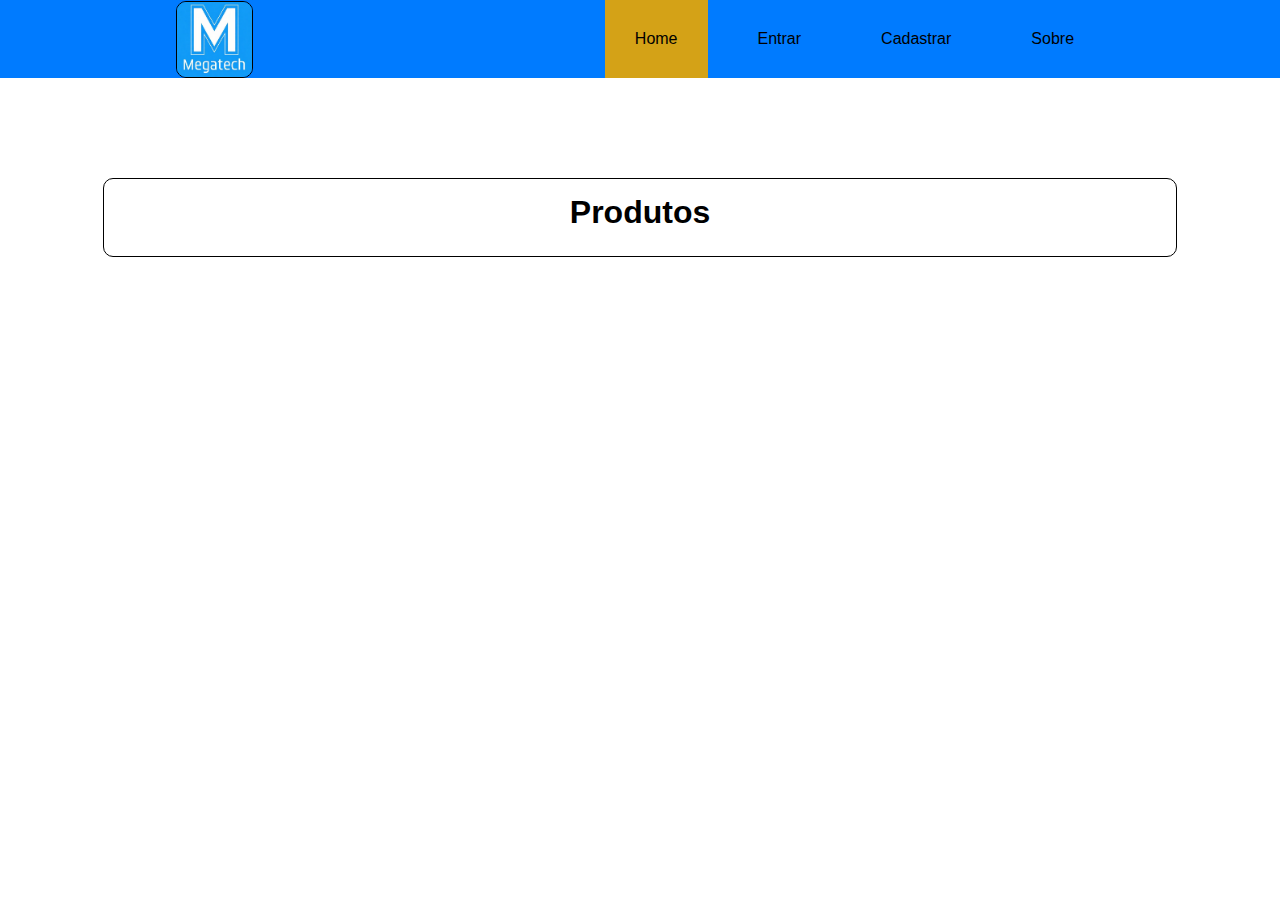
<file: index.html>
<!DOCTYPE html>
<html lang="pt-br">
<head>
    <meta charset="UTF-8">
    <meta name="viewport" content="width=device-width, initial-scale=1.0">
    <link rel="stylesheet" href="styles/reset.css">
    <link rel="stylesheet" href="styles/header.css">
    <link rel="stylesheet" href="styles/main.css">
    <title>Home</title>
</head>
<body>
   <header class="header">
        <nav class="header__nav">
                <img class="nav__logo" src="./assets/images/logo.png" alt="Logo" class="header__logo">
                <ul class="header__menu">
                    <li class="header__menu-item active"><a href="/index.html" class="header__menu__link">Home</a></li>
                    <li class="header__menu-item"><a id="double-state-li-one" href="./login.html" class="header__menu__link">Entrar</a></li>
                    <li class="header__menu-item"><a id="double-state-li-two" href="./register.html" class="header__menu__link">Cadastrar</a></li>
                    <li class="header__menu-item"><a href="./about.html" class="header__menu__link">Sobre</a></li>
                </ul>
        </nav>
   </header>
   <main class="main">
        <h1 class="main__title">Produtos</h1>
        <section class="main__board">
            
            
        </section>
    </main>
    <script src="/scripts/loaders/indexLoader.js" type="module"></script>
</body>
</html>
</file>
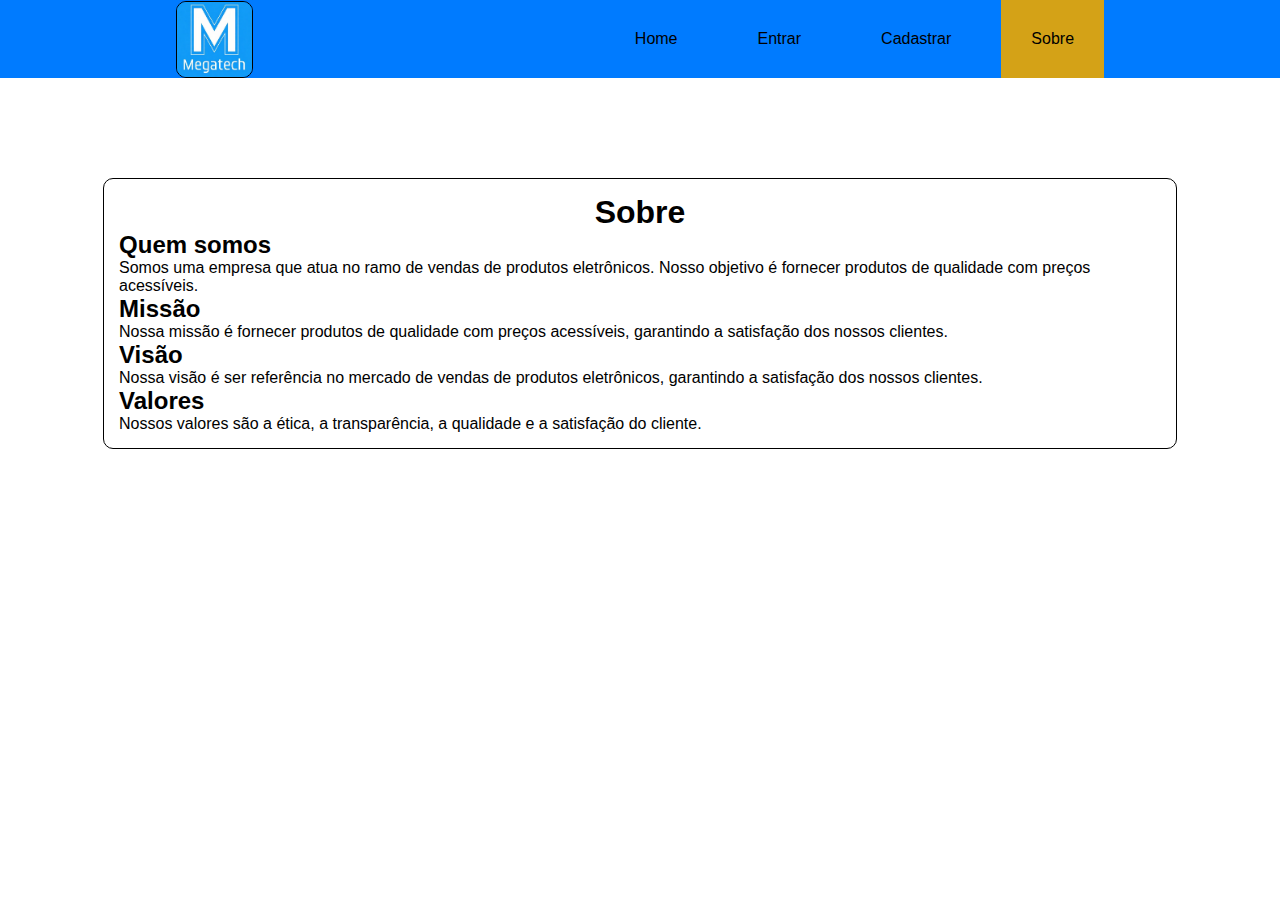
<file: about.html>
<!DOCTYPE html>
<html lang="pt-br">
<head>
    <meta charset="UTF-8">
    <meta name="viewport" content="width=device-width, initial-scale=1.0">
    <title>Sobre</title>
    <link rel="stylesheet" href="styles/reset.css">
    <link rel="stylesheet" href="styles/header.css">
    <link rel="stylesheet" href="styles/main.css">
</head>
<body>
    <header class="header">
        <nav class="header__nav">
                <img class="nav__logo" src="./assets/images/logo.png" alt="Logo" class="header__logo">
                <ul class="header__menu">
                    <li class="header__menu-item" onclick="window.location.href='index.html'"><a href="/index.html" class="header__menu__link">Home</a></li>
                    <li class="header__menu-item" onclick="window.location.href='login.html'"><a id="double-state-li-one" href="./login.html" class="header__menu__link">Entrar</a></li>
                    <li class="header__menu-item" onclick="window.location.href='register.html'"><a id="double-state-li-two" href="./register.html" class="header__menu__link">Cadastrar</a></li>
                    <li class="header__menu-item active" onclick="window.location.href='about.html'"><a href="./about.html" class="header__menu__link">Sobre</a></li>
                </ul>
        </nav>
   </header>
   <main class="main">
    <h1>Sobre</h1>
    <section class="about__section">
        <h2>Quem somos</h2>
        <p>Somos uma empresa que atua no ramo de vendas de produtos eletrônicos. Nosso objetivo é fornecer produtos de qualidade com preços acessíveis.</p>
        <h2>Missão</h2>
        <p>Nossa missão é fornecer produtos de qualidade com preços acessíveis, garantindo a satisfação dos nossos clientes.</p>
        <h2>Visão</h2>
        <p>Nossa visão é ser referência no mercado de vendas de produtos eletrônicos, garantindo a satisfação dos nossos clientes.</p>
        <h2>Valores</h2>
        <p>Nossos valores são a ética, a transparência, a qualidade e a satisfação do cliente.</p>
   </main>
   <script src="scripts/loaders/aboutLoader.js" type="module"></script>
</body>
</html>
</file>
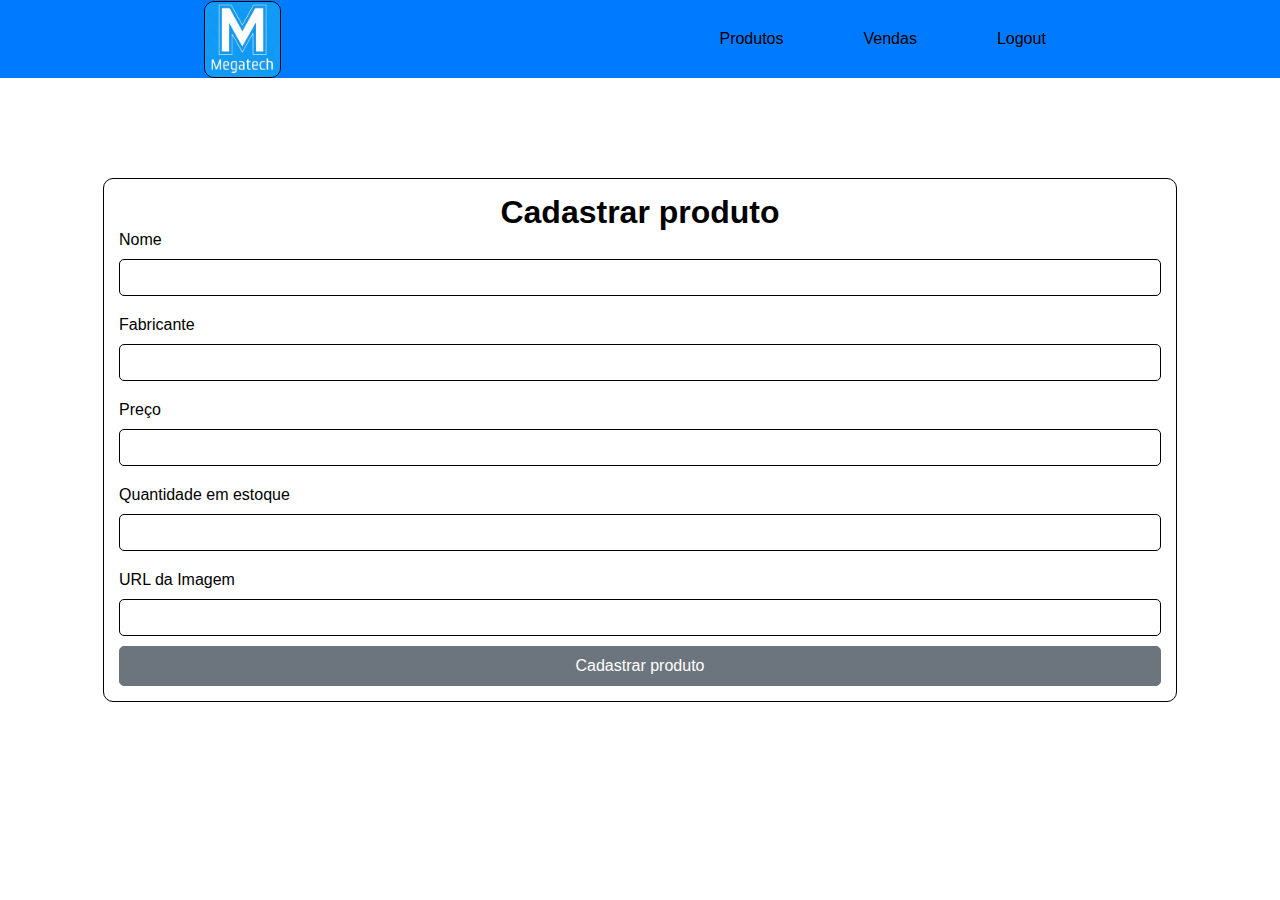
<file: addProduct.html>
<!DOCTYPE html>
<html lang="pt-br">
<head>
    <meta charset="UTF-8">
    <meta name="viewport" content="width=device-width, initial-scale=1.0">
    <title>Cadastrar produto</title>
    <link rel="stylesheet" href="styles/reset.css">
    <link rel="stylesheet" href="styles/header.css">
    <link rel="stylesheet" href="styles/main.css">
    <link rel="stylesheet" href="styles/form.css">
    <link rel="stylesheet" href="styles/table.css">
</head>
<body>
    <header class="header">
        <nav class="header__nav">
                <img class="nav__logo" src="./assets/images/logo.png" alt="Logo" class="header__logo">
                <ul class="header__menu">
                    <li class="header__menu-item"><a href="/adminStock.html" class="header__menu__link">Produtos</a></li>
                    <li class="header__menu-item"><a href="./adminPurchase.html" class="header__menu__link">Vendas</a></li>
                    <li class="header__menu-item"><a id="double-state-li-one" class="header__menu__link">Logout</a></li>
                </ul>
        </nav>
    </header>
    <main class="main">
        <h1>Cadastrar produto</h1>
        <section class="form">
            <label class="label" for="name">Nome</label>
            <input type="text" id="name" class="input">
            <p class="error-message" id="name-error"></p>
            <label class="label" for="manufacturer">Fabricante</label>
            <input type="text" id="manufacturer" class="input">
            <p class="error-message" id="manufacturer-error"></p>
            <label class="label" for="price">Preço</label>
            <input type="number" id="price" class="input" min="1">
            <p class="error-message" id="price-error"></p>
            <label class="label" for="stockQuantity">Quantidade em estoque</label>
            <input type="number" id="stockQuantity" class="input">  
            <p class="error-message" id="stockQuantity-error"></p>
            <label class="label" for="image">URL da Imagem</label>
            <input type="url" id="image" class="input">
            <button disabled id="add-product-button" class="register__button disabled__button">Cadastrar produto</button>
        </section>
    </main>
    <div class="modal">
        <div class="modal__content">
            <h2 id="modal-title" class="modal__title"></h2>
            <p id="modal-text" class="modal__text"></p>
            <button id="modal-button" class="modal__button">Ok</button>
        </div>
    </div>
    <script type="module" src="scripts/loaders/addProductLoader.js"></script>
</body>
</html>
</file>
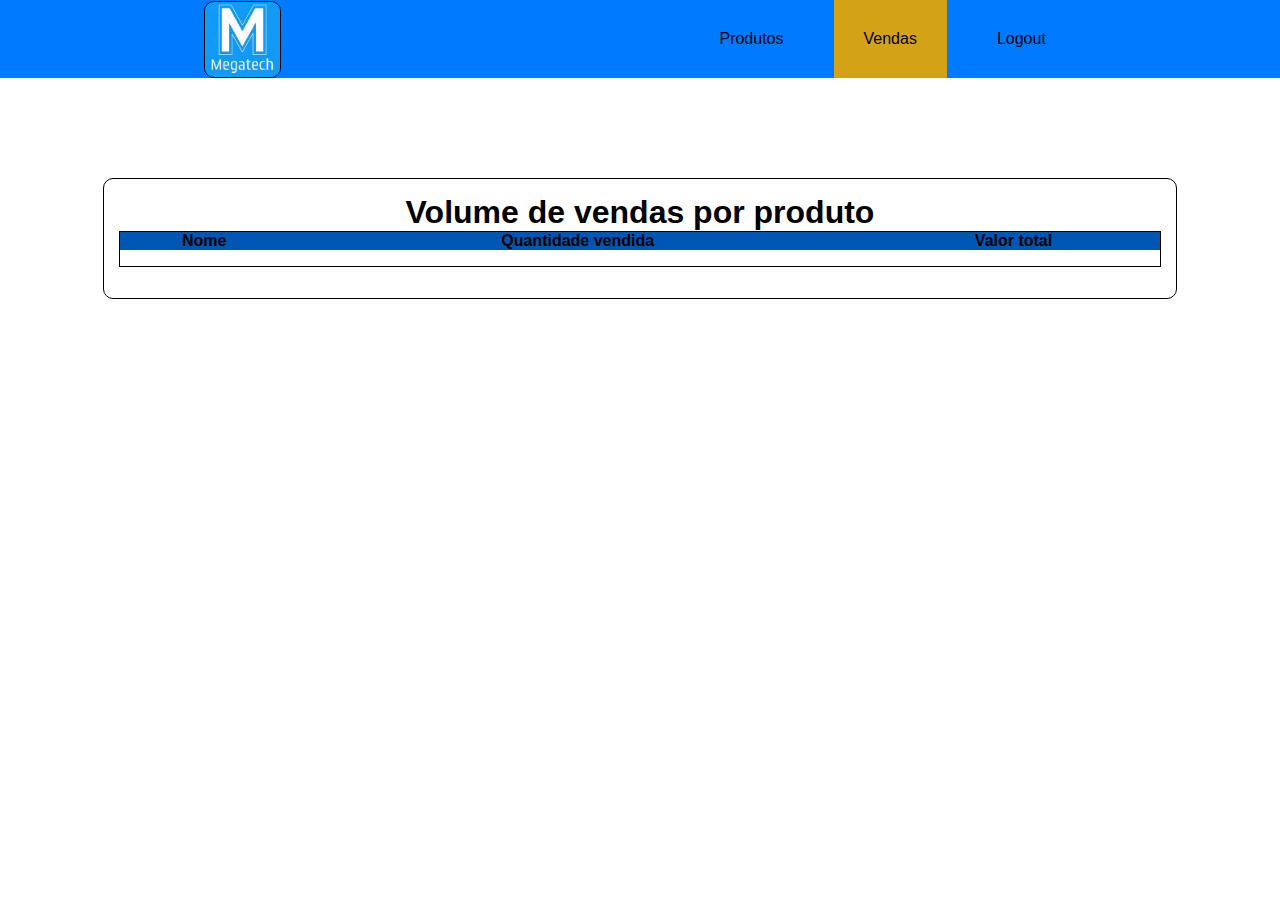
<file: adminPurchase.html>
<!DOCTYPE html>
<html lang="pt-br">
<head>
    <meta charset="UTF-8">
    <meta name="viewport" content="width=device-width, initial-scale=1.0">
    <title>Vendas</title>
    <link rel="stylesheet" href="styles/reset.css">
    <link rel="stylesheet" href="styles/header.css">
    <link rel="stylesheet" href="styles/main.css">
    <link rel="stylesheet" href="styles/form.css">
    <link rel="stylesheet" href="styles/table.css">
</head>
<body>
    <header class="header">
        <nav class="header__nav">
                <img class="nav__logo" src="./assets/images/logo.png" alt="Logo" class="header__logo">
                <ul class="header__menu">
                    <li class="header__menu-item"><a href="/adminStock.html" class="header__menu__link">Produtos</a></li>
                    <li class="header__menu-item active"><a href="./adminPurchase.html" class="header__menu__link">Vendas</a></li>
                    <li class="header__menu-item"><a id="double-state-li-one" class="header__menu__link">Logout</a></li>
                </ul>
        </nav>
    </header>
    <main class="main">
        <h1>Volume de vendas por produto</h1>
        <section class="table__section">
            <table class="table">
                <thead class="table__head">
                    <tr>
                        <th>Nome</th>
                        <th>Quantidade vendida</th>
                        <th>Valor total</th>
                    </tr>
                </thead>
                <tbody id="purchase-table">
                    
                </tbody>
            </table>
        </section>
    </main>
    <script type="module" src="scripts/loaders/adminPurchaseLoader.js"></script>
</body>
</html>
</file>
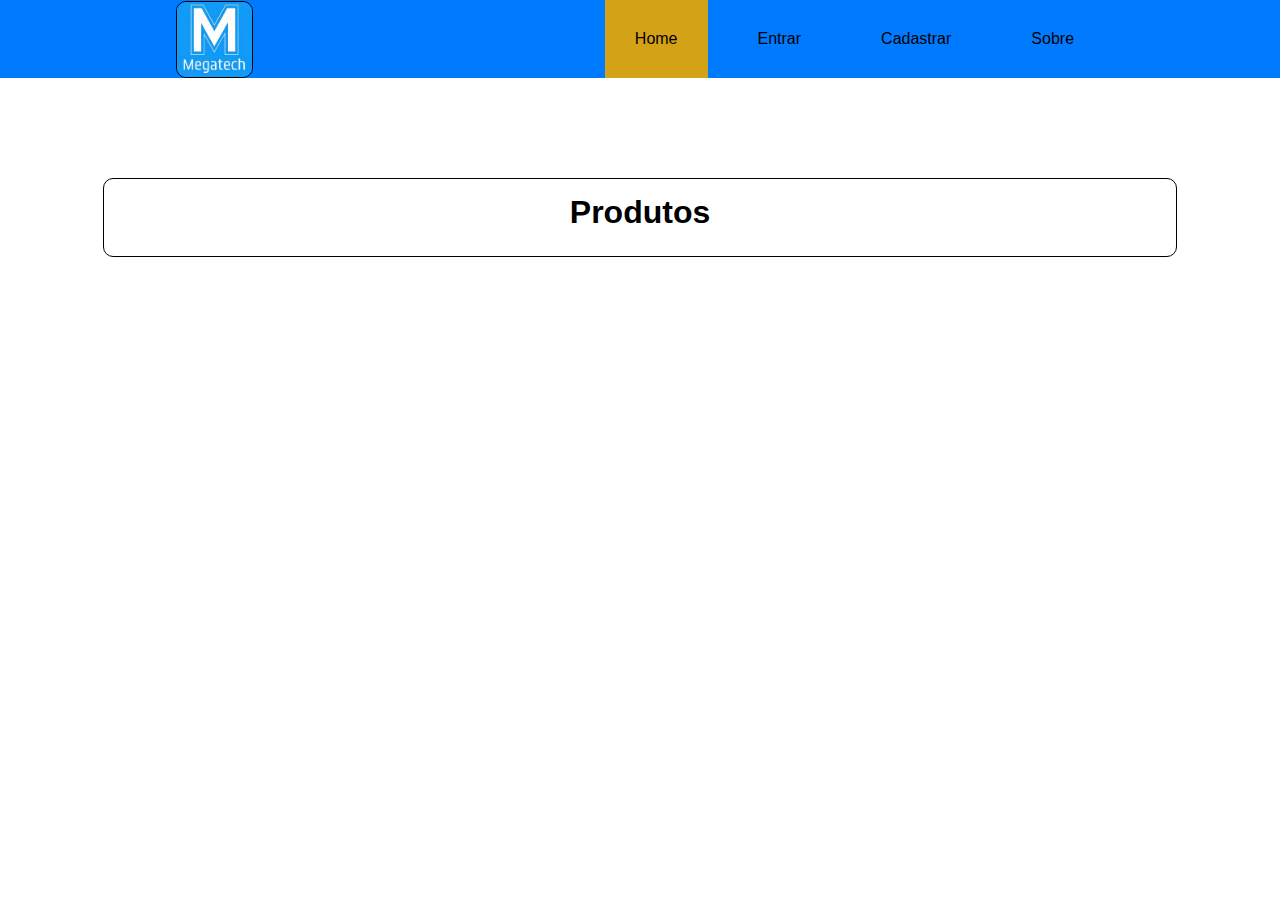
<file: adminStock.html>
<!DOCTYPE html>
<html lang="pt-br">
<head>
    <meta charset="UTF-8">
    <meta name="viewport" content="width=device-width, initial-scale=1.0">
    <title>Estoque</title>
    <link rel="stylesheet" href="styles/reset.css">
    <link rel="stylesheet" href="styles/header.css">
    <link rel="stylesheet" href="styles/main.css">
    <link rel="stylesheet" href="styles/form.css">
    <link rel="stylesheet" href="styles/table.css">
</head>
<body>
    <header class="header">
        <nav class="header__nav">
                <img class="nav__logo" src="./assets/images/logo.png" alt="Logo" class="header__logo">
                <ul class="header__menu">
                    <li class="header__menu-item active"><a href="/adminStock.html" class="header__menu__link">Produtos</a></li>
                    <li class="header__menu-item"><a href="./adminPurchase.html" class="header__menu__link">Vendas</a></li>
                    <li class="header__menu-item"><a id="double-state-li-one"  class="header__menu__link">Logout</a></li>
                </ul>
        </nav>
    </header>
    <main class="main">
        <h1>Estoque</h1>
        <section class="table__section">
            <table class="table">
                <thead class="table__head">
                    <tr>
                        <th>Nome</th>
                        <th>Preço</th>
                        <th>Editar</th>
                        <th>Excluir</th>
                    </tr>
                </thead>
                <tbody id="product-table-body">
                    
                </tbody>
            </table>
        </section>
        <section class="table__section">
            <h1>Valor de estoque</h1>
            <table class="table">
                <thead class="table__head">
                    <tr>
                        <th>Nome</th>
                        <th>Preço</th>
                        <th>Data de entrada</th>
                        <th>Quantidade</th>
                        <th>Valor total</th>
                    </tr>
                </thead>
                <tbody id="stock-value">
                    
                </tbody>
            </table>
        </section>
        <section class="table__section">
            <h1>Produtos sem estoque</h1>
            <table class="table">
                <thead class="table__head">
                    <tr>
                        <th>Nome</th>
                        <th>Preço</th>
                        <th>Quantidade</th>
                        <th>Reabastecer</th>
                    </tr>
                </thead>
                <tbody id="zero-stock">

                </tbody>
            </table>
        </section>
        <a class="button" href="addProduct.html">Cadastrar produto</a>
    </main>
    <div id="two-buttons-modal" class="modal">
        <div class="modal__content">
            <h2 id="modal-title" class="modal__title"></h2>
            <p id="modal-text" class="modal__text"></p>
            <div class="button-div">
                <button id="modal-button-no" class="modal__button">Não</button>
                <button id="modal-button-yes" class="modal__button">Sim</button>
            </div>
        </div>
    </div>
    <script src="scripts/loaders/adminStockLoader.js" type="module"></script>
</body>
</html>
</file>
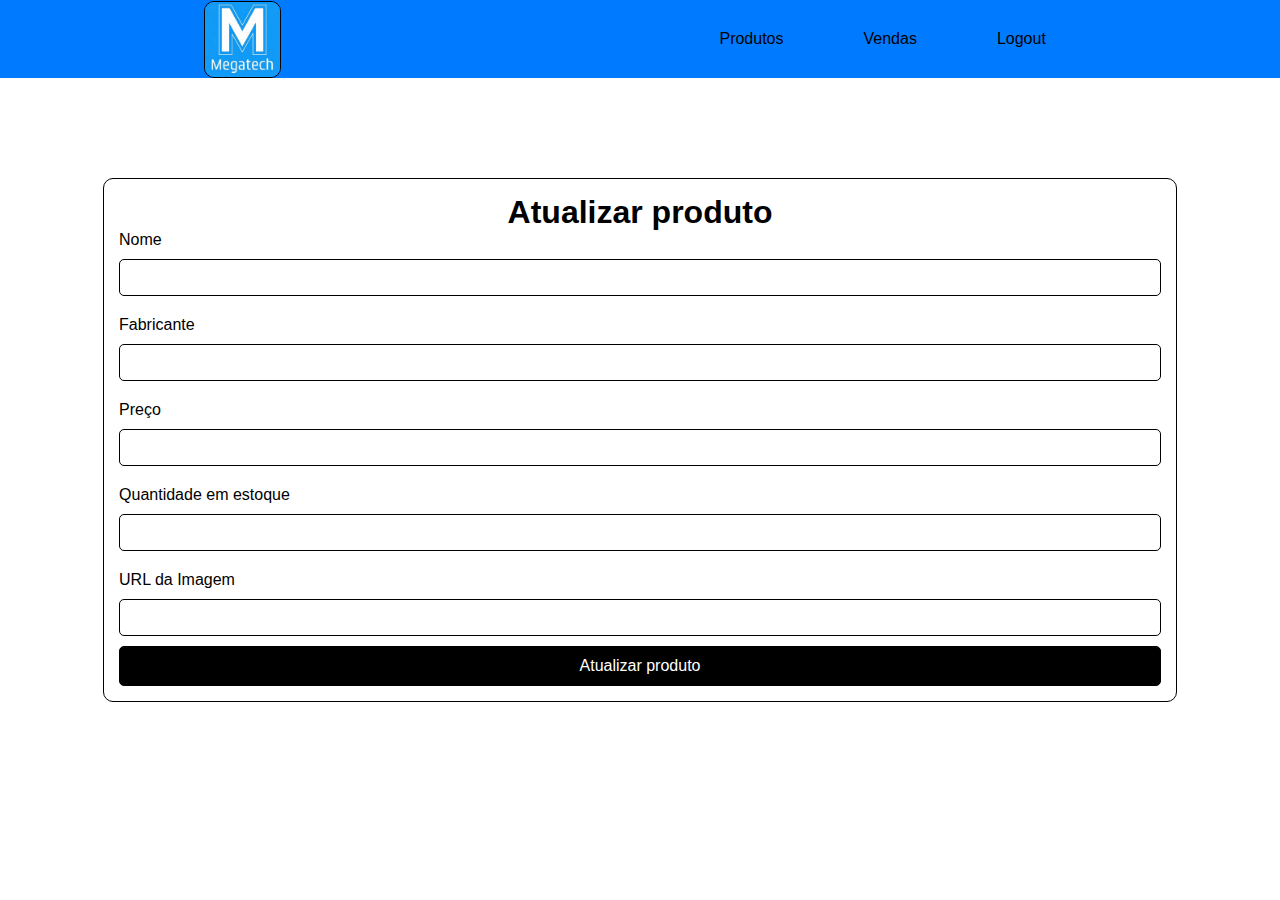
<file: editProduct.html>
<!DOCTYPE html>
<html lang="pt-br">
<head>
    <meta charset="UTF-8">
    <meta name="viewport" content="width=device-width, initial-scale=1.0">
    <title>Atualizar produto</title>
    <link rel="stylesheet" href="styles/reset.css">
    <link rel="stylesheet" href="styles/header.css">
    <link rel="stylesheet" href="styles/main.css">
    <link rel="stylesheet" href="styles/form.css">
    <link rel="stylesheet" href="styles/table.css">
</head>
<body>
    <header class="header">
        <nav class="header__nav">
                <img class="nav__logo" src="./assets/images/logo.png" alt="Logo" class="header__logo">
                <ul class="header__menu">
                    <li class="header__menu-item"><a href="/adminStock.html" class="header__menu__link">Produtos</a></li>
                    <li class="header__menu-item"><a href="./adminPurchase.html" class="header__menu__link">Vendas</a></li>
                    <li class="header__menu-item"><a id="double-state-li-one"  class="header__menu__link">Logout</a></li>
                </ul>
        </nav>
    </header>
    <main class="main">
        <h1>Atualizar produto</h1>
        <section class="form">
            <input type="hidden" id="id" class="input">
            <label class="label" for="name">Nome</label>
            <input type="text" id="name" class="input">
            <p class="error-message" id="name-error"></p>
            <label class="label" for="manufacturer">Fabricante</label>
            <input type="text" id="manufacturer" class="input">
            <p class="error-message" id="manufacturer-error"></p>
            <label class="label" for="price">Preço</label>
            <input type="number" id="price" class="input" min="1">
            <p class="error-message" id="price-error"></p>
            <label class="label" for="stockQuantity">Quantidade em estoque</label>
            <input type="number" id="stockQuantity" class="input">  
            <p class="error-message" id="stockQuantity-error"></p>
            <label class="label" for="image">URL da Imagem</label>
            <input type="url" id="image" class="input">
            <button id="add-product-button" class="register__button">Atualizar produto</button>
        </section>
    </main>
    <div class="modal">
        <div class="modal__content">
            <h2 id="modal-title" class="modal__title"></h2>
            <p id="modal-text" class="modal__text"></p>
            <button id="modal-button" class="modal__button">Ok</button>
        </div>
    </div>
    <script type="module" src="scripts/loaders/editLoader.js"></script>
</body>
</html>
</file>
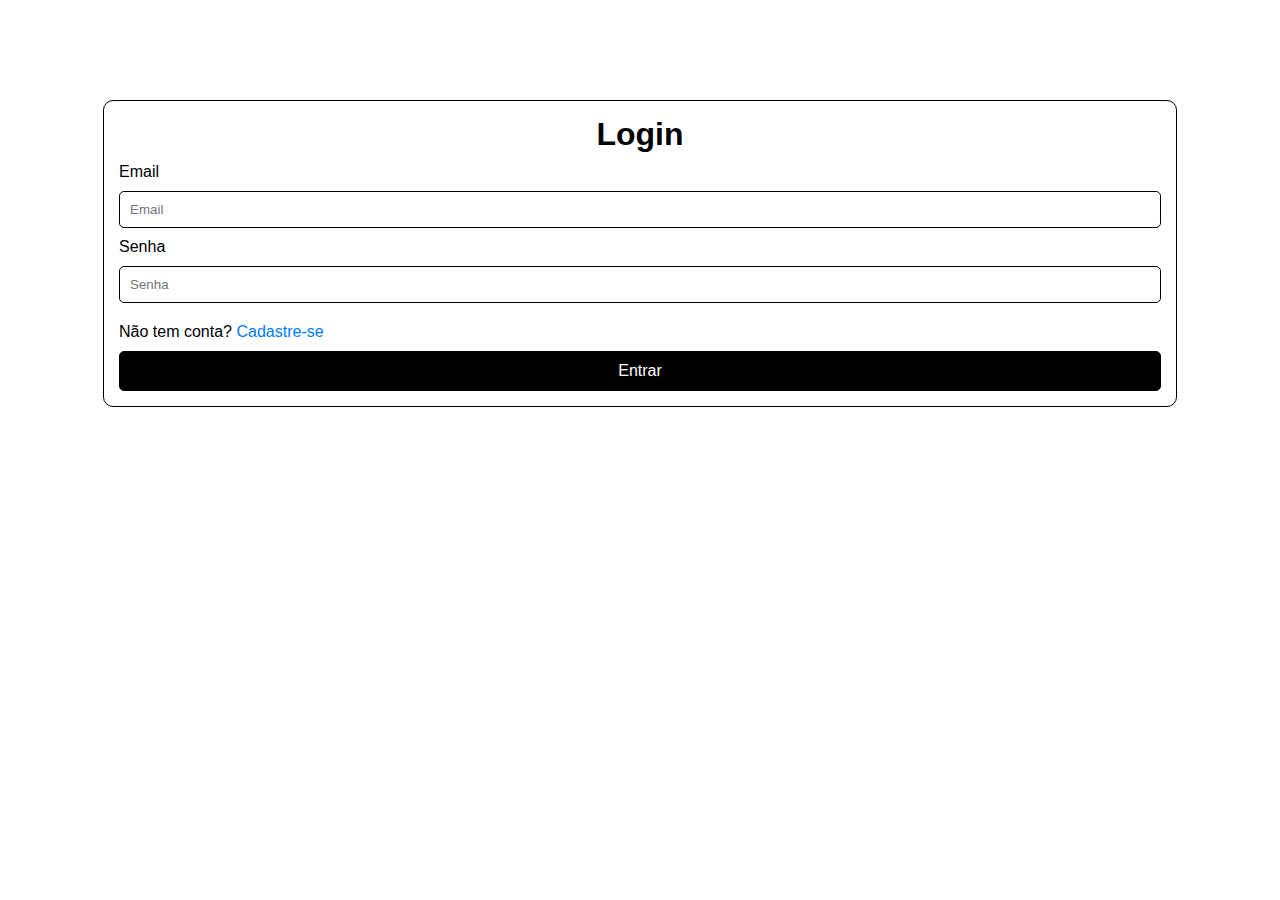
<file: login.html>
<!DOCTYPE html>
<html lang="pt-br">
<head>
    <meta charset="UTF-8">
    <meta name="viewport" content="width=device-width, initial-scale=1.0">
    <link rel="stylesheet" href="styles/reset.css">
    <link rel="stylesheet" href="styles/index.css">
    <link rel="stylesheet" href="styles/main.css">
    <link rel="stylesheet" href="styles/form.css">
    <title>Login</title>
</head>
<body>
    
    <main class="main">
        <section class="form">
            <h1 class="login__title">Login</h1>
            <label class="label" for="email">Email</label>
            <input type="email" id="email" class="email__input input" placeholder="Email">
            <label class="label" for="password">Senha</label>
            <input id="password" type="password" class="password__input input" placeholder="Senha">
            <p class="error-message"></p>
            <p class="register__text">Não tem conta? <a class="register__link" href="register.html" class="">Cadastre-se</a></p>
            <button id="login-button" type="submit" class="login__button">Entrar</button>
        </section>
        
    </main>
        <div class="modal">
            <div class="modal__content">
                <h2 id="modal-title" class="modal__title"></h2>
                <p id="modal-text" class="modal__text"></p>
                <button id="modal-button" class="modal__button">Ok</button>
            </div>
        </div>
    <script src="/scripts/loaders/loginLoader.js" type="module"></script>
</body>
</html>
</file>
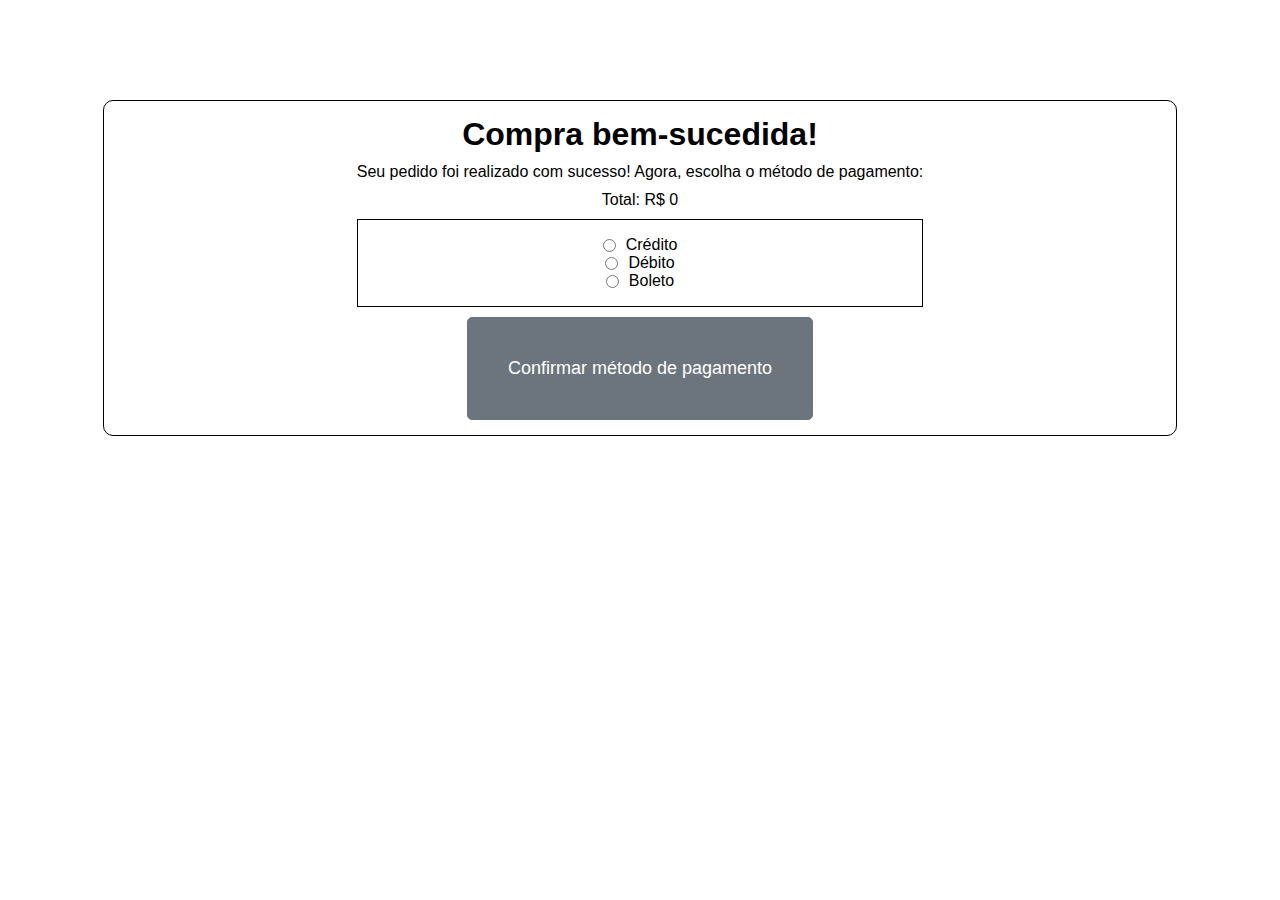
<file: payment.html>
<!DOCTYPE html>
<html lang="pt-br">
<head>
    <meta charset="UTF-8">
    <meta name="viewport" content="width=device-width, initial-scale=1.0">
    <title>Compra bem-sucedida!</title>
    <link rel="stylesheet" href="styles/reset.css">
    <link rel="stylesheet" href="styles/header.css">
    <link rel="stylesheet" href="styles/main.css">
    <link rel="stylesheet" href="styles/form.css">
</head>
<body>

   <main class="main">
    <section class="payment__section">
        <h1>Compra bem-sucedida!</h1>
        <p>Seu pedido foi realizado com sucesso! Agora, escolha o método de pagamento:</p>
        <p id="total"></p>
        <div class="radio__div">
            <div class="radio__separation">
                <input type="radio" name="payment" id="payment-credit" value="credit">
                <label for="payment">Crédito</label>    
            </div>
            <div class="radio__separation">
                <input type="radio" name="payment" id="payment-debit" value="debit">
                <label for="payment">Débito</label>
            </div>
            <div class="radio__separation">
                <input type="radio" name="payment" id="payment-bill" value="boleto">
                <label for="payment">Boleto</label>
            </div>
        </div>
        <button id="payment-button" class="button disabled__button" disabled>Confirmar método de pagamento</button>
    </section>
    <div class="modal">
        <div class="modal__content">
            <h2 id="modal-title" class="modal__title"></h2>
            <p id="modal-text" class="modal__text"></p>
            <button id="modal-button" class="modal__button">Ok</button>
        </div>
    </div>
    </main>
    <script src="/scripts/loaders/paymentLoader.js" type="module"></script>
</body>
</html>
</file>
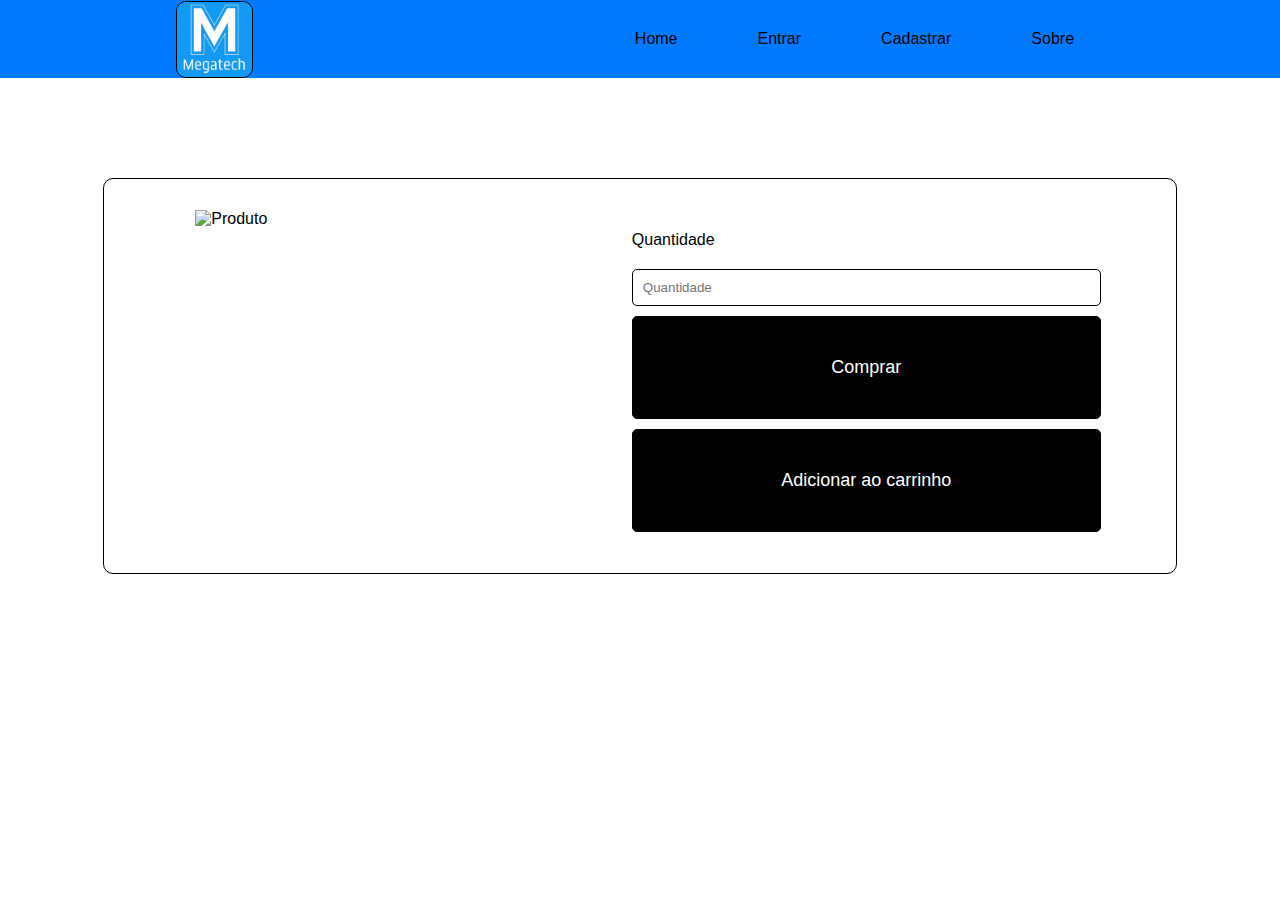
<file: product.html>
<!DOCTYPE html>
<html lang="pt-br">
<head>
    <meta charset="UTF-8">
    <meta name="viewport" content="width=device-width, initial-scale=1.0">
    <link rel="stylesheet" href="styles/reset.css">
    <link rel="stylesheet" href="styles/header.css">
    <link rel="stylesheet" href="styles/main.css">
    <title>Produto</title>
</head>
<body>
    <header class="header">
        <nav class="header__nav">
                <img class="nav__logo" src="assets/images/logo.png" alt="Logo" class="header__logo">
                <ul class="header__menu">
                    <li class="header__menu-item"><a href="/index.html" class="header__menu__link">Home</a></li>
                    <li class="header__menu-item"><a id="double-state-li-one" href="./login.html" class="header__menu__link">Entrar</a></li>
                    <li class="header__menu-item"><a id="double-state-li-two" href="./register.html" class="header__menu__link">Cadastrar</a></li>
                    <li class="header__menu-item" ><a href="./about.html" class="header__menu__link">Sobre</a></li>
                </ul>
        </nav>
   </header>
   <main class="main">
        <div class="main__group">
            <section class="main__display">
                <img class="display__image" alt="Produto">
                <h2 class="display__name"></h2>
                <p class="display__price"></p>
                <p class="display__quantity"></p>
                <p class="display__manufacturer"></p>
            </section> 
            <div class="button__list">
                <p id="status" class="advice"></p>
                <label for="quantity-input">Quantidade</label>
                <input id="quantity-input" class="quantity__input" type="number" min="1" placeholder="Quantidade">
                <button id="purchase-button" class="button buy__button">Comprar</button>
                <button id="add-to-cart-button" class="button buy__button">Adicionar ao carrinho</button>
            </div>
        </div>
   </main>
    <script src="/scripts/loaders/productLoader.js" type="module"></script>
</body>
</file>
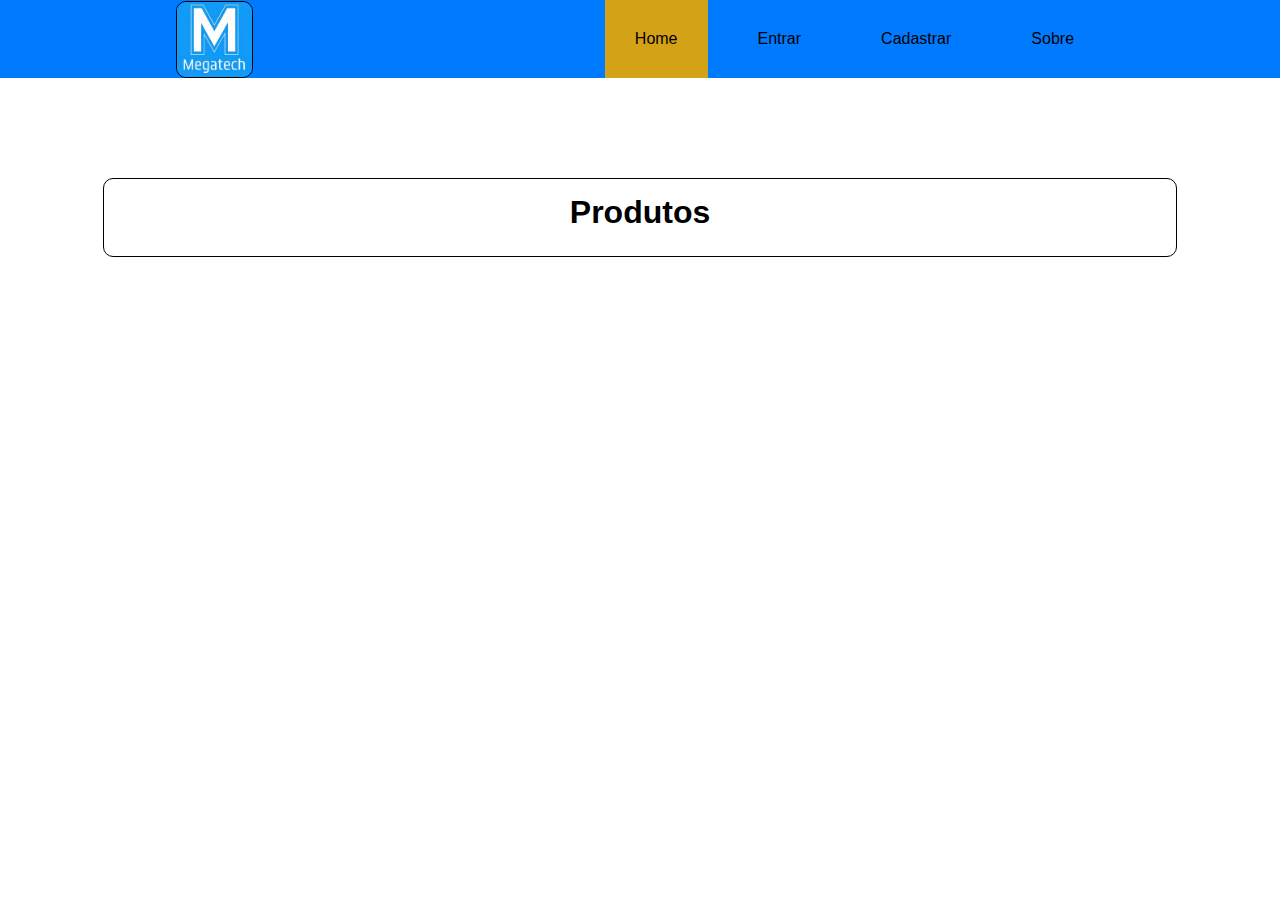
<file: purchase.html>
<!DOCTYPE html>
<html lang="pt-br">
<head>
    <meta charset="UTF-8">
    <meta name="viewport" content="width=device-width, initial-scale=1.0">
    <link rel="stylesheet" href="styles/reset.css">
    <link rel="stylesheet" href="styles/header.css">
    <link rel="stylesheet" href="styles/main.css">
    <link rel="stylesheet" href="styles/cart.css">
    <title>Compra</title>
</head>
<body>
    <header class="header">
        <nav class="header__nav">
                <img class="nav__logo" src="./assets/images/logo.png" alt="Logo" class="header__logo">
                <ul class="header__menu">
                    <li class="header__menu-item"><a href="/index.html" class="header__menu__link">Home</a></li>
                    <li class="header__menu-item"><a id="double-state-li-one" href="./login.html" class="header__menu__link">Entrar</a></li>
                    <li class="header__menu-item"><a id="double-state-li-two" href="./register.html" class="header__menu__link">Cadastrar</a></li>
                    <li class="header__menu-item"><a href="./about.html" class="header__menu__link">Sobre</a></li>
                </ul>
        </nav>
   </header>

   <main id="cart-container" class="cart">
        <h1 class="cart__title">Carrinho</h1>
        <p id="total-purchase"></p>
        <section class="cart__board">
            
        </section>
        
        <button id="purchase-button" class="button buy__button">Confirmar compra</button>
    </main>
    <div id="two-buttons-modal" class="modal">
        <div class="modal__content">
            <h2 id="modal-title" class="modal__title"></h2>
            <p id="modal-text" class="modal__text"></p>
            <div class="button-div">
                <button id="modal-button-no" class="modal__button">Não</button>
                <button id="modal-button-yes" class="modal__button">Sim</button>
            </div>
        </div>
    </div>
    
    <script src="/scripts/loaders/purchaseLoader.js" type="module"></script>
</body>
</html>
</file>
<file: styles/header.css>
@import url("index.css");

.header {
    background-color: var(--primary-color);
    display: flex;
    justify-content: space-between;
    align-items: center;
    flex-direction: row;
    width: 100%;
}

.header__nav {
    display: flex;
    justify-content: space-around;
    align-items: center;
    flex-direction: row;
    width: 100%;
}

.nav__logo {
    width: 77px;
    height: 77px;
    border: 1px solid var(--black-color);
    border-radius: 10px;
}

.header__nav ul {
    display: flex;
    justify-content: space-between;
    align-items: center;
    flex-direction: row;
    list-style: none;
    margin: 0;
    padding: 0;
}

.header__menu {
    display: flex;
    justify-content: space-between;
    align-items: center;
    gap: 20px;
}

.header__menu-item {
    padding: 10px;
    height: 100%;
    color: var(--white-color);
    cursor: pointer;
    padding: 30px;
}

.active {
    background-color: var(--terciary-color);
}

.header__menu-item:hover {
    background-color: var(--darker-primary-color);
}

.active:hover {
    background-color: var(--darker-terciary-color);
}
</file>
<file: styles/main.css>
@import url("index.css");

.main {
    margin-top: 100px;
    width: 83.9%;
    display: flex;
    flex-direction: column;
    align-items: center;
    justify-content: center;
    border: 1px solid var(--black-color);
    border-radius: 10px;
    padding: 15px;
}

.main__title {
    text-align: center;
}

.main__board {
    display: flex;
    justify-content: flex-start;
    width: 100%;
    gap: 10px;
    margin-top: 10px;
    flex-wrap: wrap;
}

.search__board {
    border: 1px solid var(--black-color);
    width: 100%;
    padding: 10px;
    display: flex;
    border-radius: 10px;
    justify-content: flex-start;
}

.search__input {
    padding: 10px;
    border: 1px solid var(--black-color);
    border-radius: 5px;
    margin-right: 10px;
    color: var(--black-color);
}

.search__button {
    padding: 10px;
    border: 1px solid var(--black-color);
    border-radius: 5px;
    background-color: var(--black-color);
    color: var(--white-color);
    cursor: pointer;
}

.board__card {
    border: 1px solid var(--black-color);
    display: flex;
    flex-direction: column;
    justify-content: space-between;
    align-items: center;
    padding: 20px;
    width: 200px;
    text-align: center;
    cursor: pointer;
}

.board__card:hover {
    color: var(--terciary-color);
    border-color: var(--terciary-color);
}

.card__image {
    width: 100px;
    height: 100px;
}

.card__title {
    overflow: hidden;
    white-space: nowrap;
    text-overflow: ellipsis;
}

.main__display {
    display: flex;
    text-align: left;
    flex-direction: column;
    justify-content: center;
    align-items: center;
    padding: 1em;
    gap: 0.5em;
}

.display__image {
    width: 300px;
    height: 300px;
}

.display__price {
    font-size: 2rem;
}

.main__group {
    display: flex;
    flex-direction: row;
    justify-content: space-around;
    width: 100%;
    align-items: center;
}

.main__info {
    text-align: justify;
    display: flex;
    flex-direction: column-reverse;
    justify-content: center;
    align-items: center;
    gap: 20px;
}

.info_manufacturer {
    font-size: 1.5rem;
}


.button {
    padding: 40px;
    font-size: large;
    border: 1px solid var(--black-color);
    border-radius: 5px;
    background-color: var(--black-color);
    color: var(--white-color);
    cursor: pointer;
}

.buy__button {
    padding: 40px;
    font-size: large;
    border: 1px solid var(--black-color);
    border-radius: 5px;
    background-color: var(--black-color);
    color: var(--white-color);
    cursor: pointer;
}

.button__list {
    display: flex;
    flex-direction: column;
    gap: 10px;
    width: 45%;
}

.advice {
    font-size: 1.5rem;
    color: var(--terciary-color);
}

.purchase-quantity {
    padding: 10px;
}

.buy__button:hover {
    background-color: var(--darker-primary-color);
    border-color: var(--darker-primary-color);
}

.search__button:hover {
    background-color: var(--darker-primary-color);
    border-color: var(--darker-primary-color);
}

.quantity__input {
    padding: 10px;
    border: 1px solid var(--black-color);
    border-radius: 5px;
    margin-top: 10px;
    width: 100%;
}

.disabled {
    background-color: var(--grey-color);
    border-color: var(--grey-color);
    cursor: not-allowed;
}

.disabled:hover {
    background-color: var(--grey-color);
    border-color: var(--grey-color);
}

.modal {
    display: none;
    position: fixed;
    z-index: 1;
    left: 0;
    top: 0;
    width: 100%;
    height: 100%;
    overflow: auto;
    background-color: rgb(0, 0, 0);
    background-color: rgba(0, 0, 0, 0.4);
}

.modal__content {
    display: flex;
    flex-direction: column;
    align-items: center;
    gap: 20px;
    background-color: #fefefe;
    margin: 15% auto;
    padding: 20px;
    border: 1px solid #888;
    width: 80%;
}

.modal__title {
    text-align: center;
}

.modal__button {
    padding: 10px;
    border: 1px solid var(--black-color);
    border-radius: 5px;
    background-color: var(--black-color);
    color: var(--white-color);
    width: 100%;
    cursor: pointer;
}

.modal__text {
    width: 100%;
    text-align: center;
}


.button-div {
    display: flex;
    flex-direction: row;
    gap: 10px;
    width: 100%;
}

.payment__section{
    display: flex;
    flex-direction: column;
    align-items: center;
    gap: 10px;
}

.radio__div {
    display: flex;
    flex-direction: column;
    width: 100%;
    align-items: center;
    border: 1px solid var(--black-color);
    padding: 1em;
}

.radio__separation {
    display: flex;
    flex-direction: row;
    gap: 10px;
    align-items: center;
    justify-content: center;
}

.remove__button {
    padding: 10px;
    border: 1px solid var(--white-color);
    border-radius: 5px;
    background-color: var(--danger-color);
    color: var(--white-color);
    cursor: pointer;
}

.edit__button {
    padding: 10px;
    border: 1px solid var(--black-color);
    border-radius: 5px;
    background-color: var(--black-color);
    color: var(--white-color);
    cursor: pointer;
}

.edit__button:hover {
    background-color: var(--darker-primary-color);
    border-color: var(--darker-primary-color);
}

.remove__button:hover {
    background-color: var(--danger-color-hover);
}

.register__button:hover {
    background-color: var(--darker-primary-color);
    border-color: var(--darker-primary-color);
}

.modal__button:hover {
    background-color: var(--darker-primary-color);
    border-color: var(--darker-primary-color);
}

.button:hover {
    background-color: var(--darker-primary-color);
    border-color: var(--darker-primary-color);
}
</file>
<file: styles/form.css>
@import url("index.css");

.form {
    display: flex;
    flex-direction: column;
    align-items: center;
    gap: 10px;
    width: 100%;
}

.input {
    padding: 10px;
    border: 1px solid var(--black-color);
    border-radius: 5px;
    width: 100%;
}


.login__button {
    padding: 10px;
    border: 1px solid var(--black-color);
    border-radius: 5px;
    background-color: var(--black-color);
    color: var(--white-color);
    cursor: pointer;
    width: 100%;
    font-size: 1em;
}

.register__link {
    text-align: left;
    color: var(--black-color);
    cursor: pointer;
    align-self: start;
    color: var(--primary-color)
}	

.register__text {
    text-align: left;
    align-self: start;
    color: var(--black-color);
}

.readonly {
    background-color: var(--lighter-primary-color);
    color: var(--black-color);
}

.form__division {
    display: flex;
    flex-direction: column;
    gap: 10px;
    width: 100%;
    padding: 1em;
    border: 1px solid var(--black-color);
    border-radius: 5px;
}


.label {
    text-align: left;
    color: var(--black-color);
    align-self: start;
}

.error-message {
    color: var(--danger-color);
    text-align: left;
    align-self: start;
}	

.register__link:hover {
    color: var(--darker-primary-color)
}	

.login__button:hover {
    background-color: var(--darker-primary-color);
    border-color: var(--darker-primary-color);
}

.login__button:active {
    background-color: var(--lighter-primary-color);
    border-color: var(--lighter-primary-color);
}


.register__button {
    padding: 10px;
    border: 1px solid var(--black-color);
    border-radius: 5px;
    background-color: var(--black-color);
    color: var(--white-color);
    cursor: pointer;
    width: 100%;
    font-size: 1em;
}
.disabled__button {
    background-color: var(--secondary-color);
    border-color: var(--secondary-color);
    cursor: not-allowed;
}

.password__rules {
    list-style: none;
    display: flex;
    flex-direction: column;
    gap: 10px;
    width: 100%;
    padding: 1em;
    border: 1px solid var(--black-color);
    border-radius: 5px;
}

.valid {
    color: var(--success-color);
}
.invalid {
    color: var(--danger-color);
}
</file>
<file: styles/table.css>
@import url("index.css");

.table__section {
    margin-bottom: 1rem;
    width: 100%;
    overflow-x: auto;
    text-align: center;
    border: 1px solid var(--black-color);
}
.table__head {
    background-color: var(--darker-primary-color);
    color: var(--black-color);
}

.table__row {
    display: table-row;
    padding: 1em;
    margin: 1em;
}

.table__row:hover {
    background-color: var(--terciary-color);
}

.table__column {
    display: table-cell;
    padding: 1em;
    margin: 1em;
}

.table__column:hover {
   zoom: 115%;
}


.table {
    width: 100%;
    border-collapse: collapse;
    border-spacing: 0;
    margin-bottom: 1rem;
    background-color: transparent;
}
</file>
<file: styles/index.css>
:root{
    --primary-color: #007bff;
    --lighter-primary-color: #4da8da;
    --darker-primary-color: #0056b3;
    --secondary-color: #6c757d;
    --lighter-secondary-color: #9ea7b3;
    --darker-secondary-color: #495057;
    --terciary-color: #d4a217;
    --lighter-terciary-color: #e0b416;
    --darker-terciary-color: #b08e14;
    --success-color: #28a745;
    --info-color: #17a2b8;
    --warning-color: #ffc107;
    --danger-color: #dc3545;
    --danger-color-hover: #c82333;
    --light-color: #f8f9fa;
    --dark-color: #343a40;
    --white-color: #fff;
    --black-color: #000;
}

body {
    display: flex;
    flex-direction: column;
    align-items: center;
    justify-content: center;
}
</file>
<file: styles/cart.css>
@import url("index.css");

.cart {
    margin-top: 100px;
    width: 83.9%;
    display: flex;
    flex-direction: column;
    align-items: center;
    justify-content: center;
    border: 1px solid var(--black-color);
    border-radius: 10px;
    gap: 10px;
    padding: 15px;
}

.cart__board {
    display: flex;
    border: 1px solid var(--black-color);
    padding: 1em;
    flex-direction: row;
    justify-content: flex-start;
    width: 100%;
    gap: 10px;
    margin-top: 10px;
    flex-wrap: wrap;
    overflow: scroll;
}

.product__name {
    text-overflow: ellipsis;
    white-space: nowrap;
    overflow: hidden;
    width: 100%;
    text-align: center;
}

.display__image {
    width: 100px;
    height: 100px;
}

.product__display {
    border: 1px solid var(--black-color);
    display: flex;
    flex-direction: column;
    justify-content: space-between;
    align-items: center;
    gap: 10px;
    padding: 20px;
    width: 250px;
}
</file>
